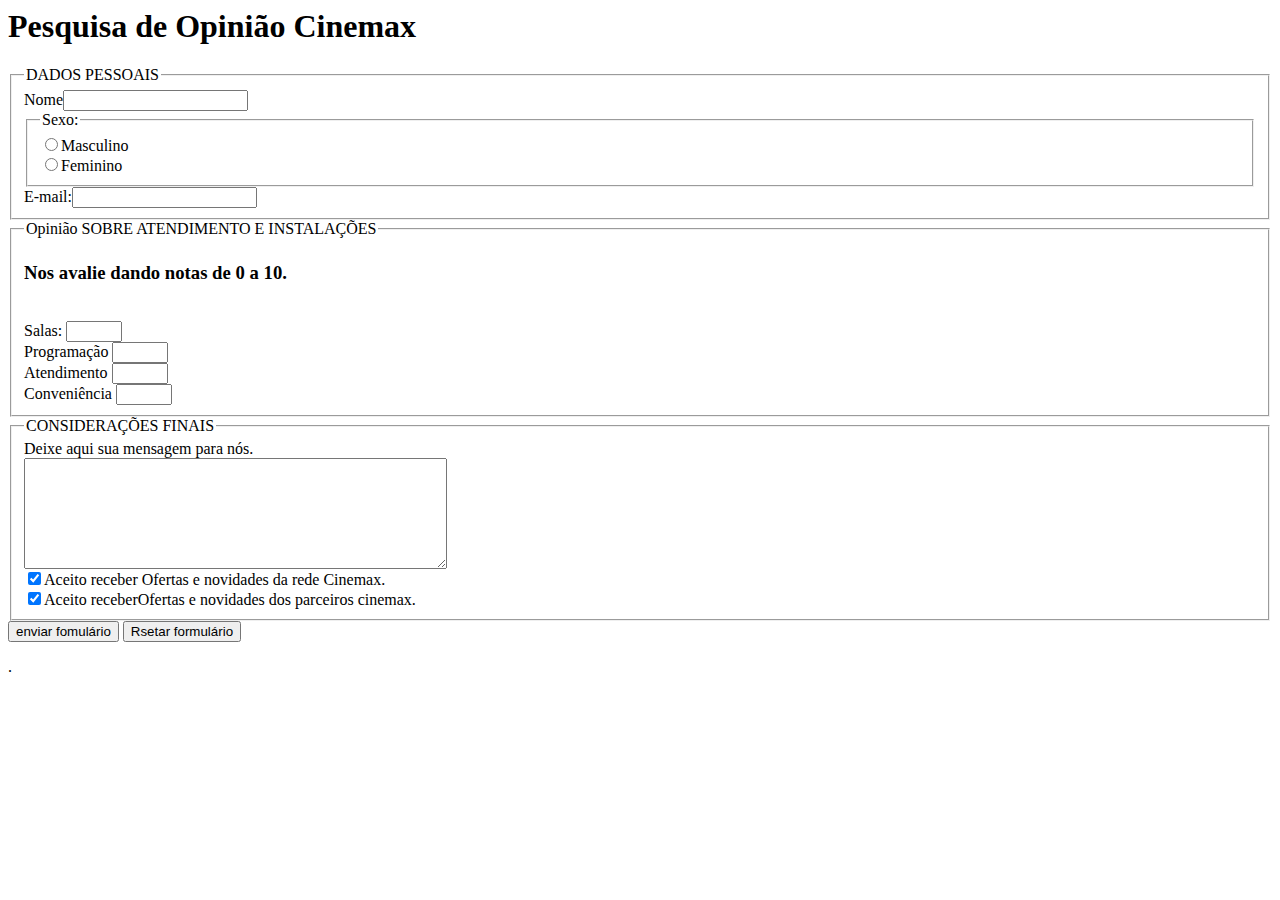
<file: contatos.html>
<DOCTYPE html>
<html lang="pt-br">
	<head>
		<meta charset="utf-8"/>
		<title>Pesquisa de opinião </title>
		<!--[if lt IE9]>
		<script src="http://html5shiv.googlecode.com/svn/trunk/html5.js"></script>
<		![endif]-->
	</head>
	<body>
		<div>
			<header>
				<h1>Pesquisa de Opinião Cinemax</h1>				
			</header>
			<section>
				<form action="enviar.php" method = "post"> <!-- o envio get é usado quando for enviar variavéis e o post quando for envio de dados pra formulários---->
				<fieldset id= "usuario">
					<legend>DADOS PESSOAIS</legend>
				<label for ="nome">Nome<input type="text" name="nome" id="nome" required /></label></br>
				 <fieldset id="sexo" required><legend>Sexo:</legend>
					<input type="radio" name="Sexo" id="cmasc"/><label for="cmasc">Masculino</label><br>
					<input type="radio" name="Sexo" id="cfem"/><label for="cfem">Feminino</label><br>
				</fieldset>
				<label for ="email">E-mail:<input type="email" name="email" id="email" required /></label></br>
<!-- nao é suportado no crome<label for ="telefone">Telefone:<input type="tel" name="telefone" id="telefone" max ="15" required  pattern = "\([0-9]{2}\) [0-9]{4,6}-[0-9]{3,4}$" /></label></br>!!-->
				</fieldset>
				
				<fieldset>
					<legend>Opinião SOBRE ATENDIMENTO E INSTALAÇÕES</legend>
				<h3>Nos avalie dando notas de 0 a 10.</h3><br/>
					<label for ="notasalas">Salas:</label>
				<input type="number" name="notasalas" id="notasalas" min="0" max="10" required /></br>
				<label for ="notaprogra">Programação</label>
				<input type="number" name="notaprogra" id="notaprogra"  min="0" max="10" required /></br>
				<label for ="notaatend">Atendimento</label>
				<input type="number" name="notaatend" id="notaatend"  min="0" max="10" required /></br>
				<label for ="notaconv">Conveniência</label>
				<input type="number" name="notaconv" id="notaconv"  min="0" max="10" required /></br>
				</fieldset>
				
				<fieldset>
					<legend> CONSIDERAÇÕES FINAIS</legend>
				<label for ="mensagem">Deixe aqui sua mensagem para nós.</label></br>
				<textarea name="mensagem" id="mensagem"  cols="50" rows="7" required></textarea><br/>
				<input type="checkbox" id="ckbaceitar"  checked/>Aceito receber Ofertas e novidades da rede Cinemax.<br/>
				<input type="checkbox" id="ckbaceitar" checked/>Aceito receberOfertas e novidades dos parceiros cinemax. <br/>
				</fieldset>
				<input type="submit" value="enviar fomulário"/>
				<input type="reset" value="Rsetar formulário"/>
				</form>
			</section>
		</div>
	</body>
</html>


	






















.
</file>
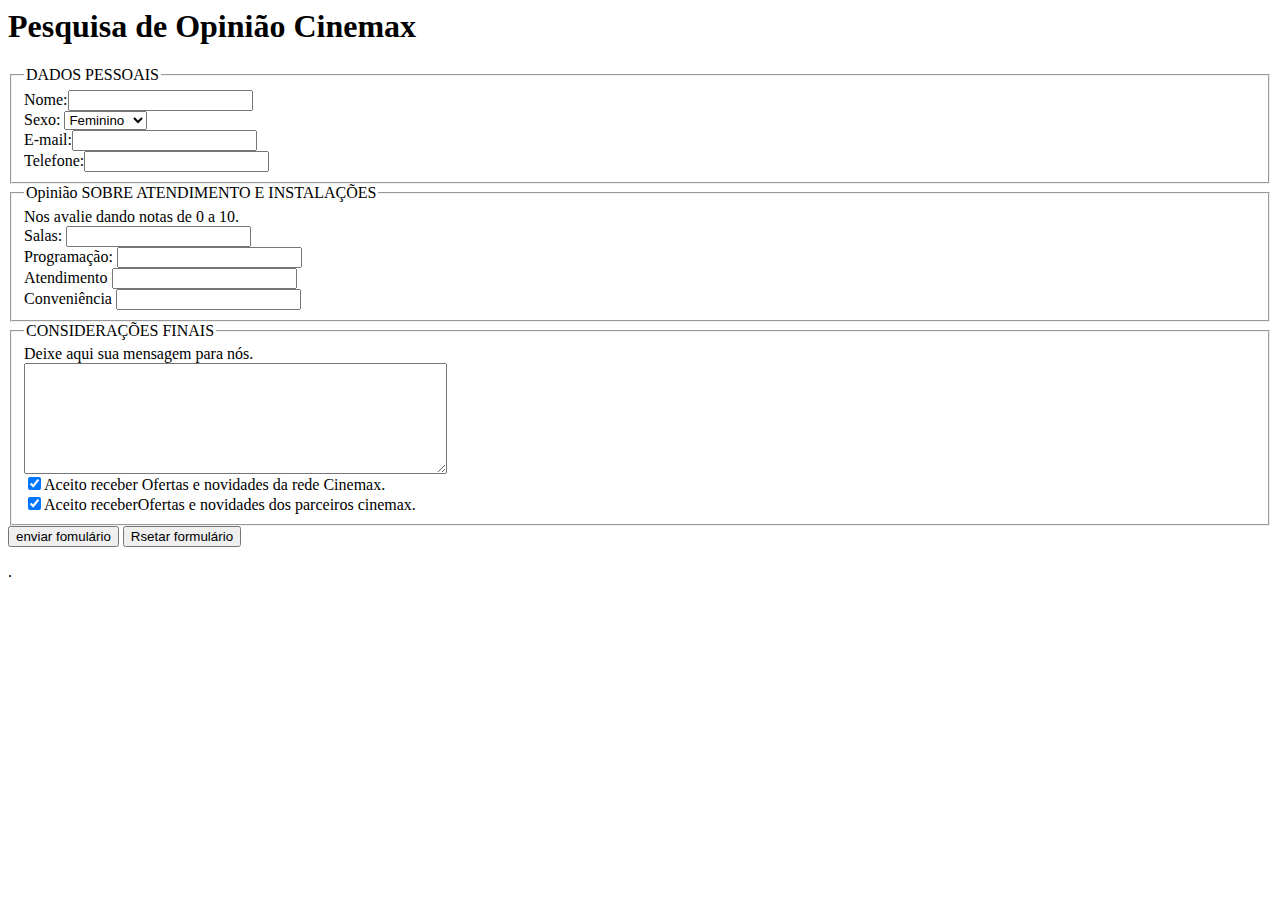
<file: formulario.html>
<DOCTYPE html>
<html lang="pt-br">
	<head>
		<meta charset="utf-8"/>
		<title>Pesquisa de opinião </title>
		<!--[if lt IE9]>
		<script src="http://html5shiv.googlecode.com/svn/trunk/html5.js"></script>
<		![endif]-->
	</head>
	<body>
		<div>
			<header>
				<h1>Pesquisa de Opinião Cinemax</h1>				
			</header>
			<section>
				<form action="#">
				<fieldset>
					<legend>DADOS PESSOAIS</legend>
				Nome:<input type="text" id="txtNome"/></br>
				Sexo:
				<Select>
				<option>Feminino</option>
				<option>Masculino</option>
				</select><br/>
				E-mail:<input type="email" id="txtemail"/></br>
				Telefone:<input type="text" id="txtFone"/></br>
				</fieldset>
				
				<fieldset>
					<legend>Opinião SOBRE ATENDIMENTO E INSTALAÇÕES</legend>
					Nos avalie dando notas de 0 a 10.<br/>
					Salas:
				<input type="number" id="txtNotaSalas"/></br>
				Programação:
				<input type="number" id="txtNotaProg"/></br>
				Atendimento
				<input type="number" id="txtNotaAtend"/></br>
				Conveniência
				<input type="number" id="txtNotaConv"/></br>
				</fieldset>
				
				<fieldset>
					<legend> CONSIDERAÇÕES FINAIS</legend>
					Deixe aqui sua mensagem para nós.</br>
				<textarea rows="7" cols="50"> </textarea><br/>
				<input type="checkbox" id="ckbaceitar"checked/>Aceito receber Ofertas e novidades da rede Cinemax.<br/>
				<input type="checkbox" id="ckbaceitar"checked/>Aceito receberOfertas e novidades dos parceiros cinemax. <br/>
				</fieldset>
				<input type="submit" value="enviar fomulário"/>
				<input type="reset" value="Rsetar formulário"/>
				</form>
			</section>
		</div>
	</body>
</html>


	






















.
</file>
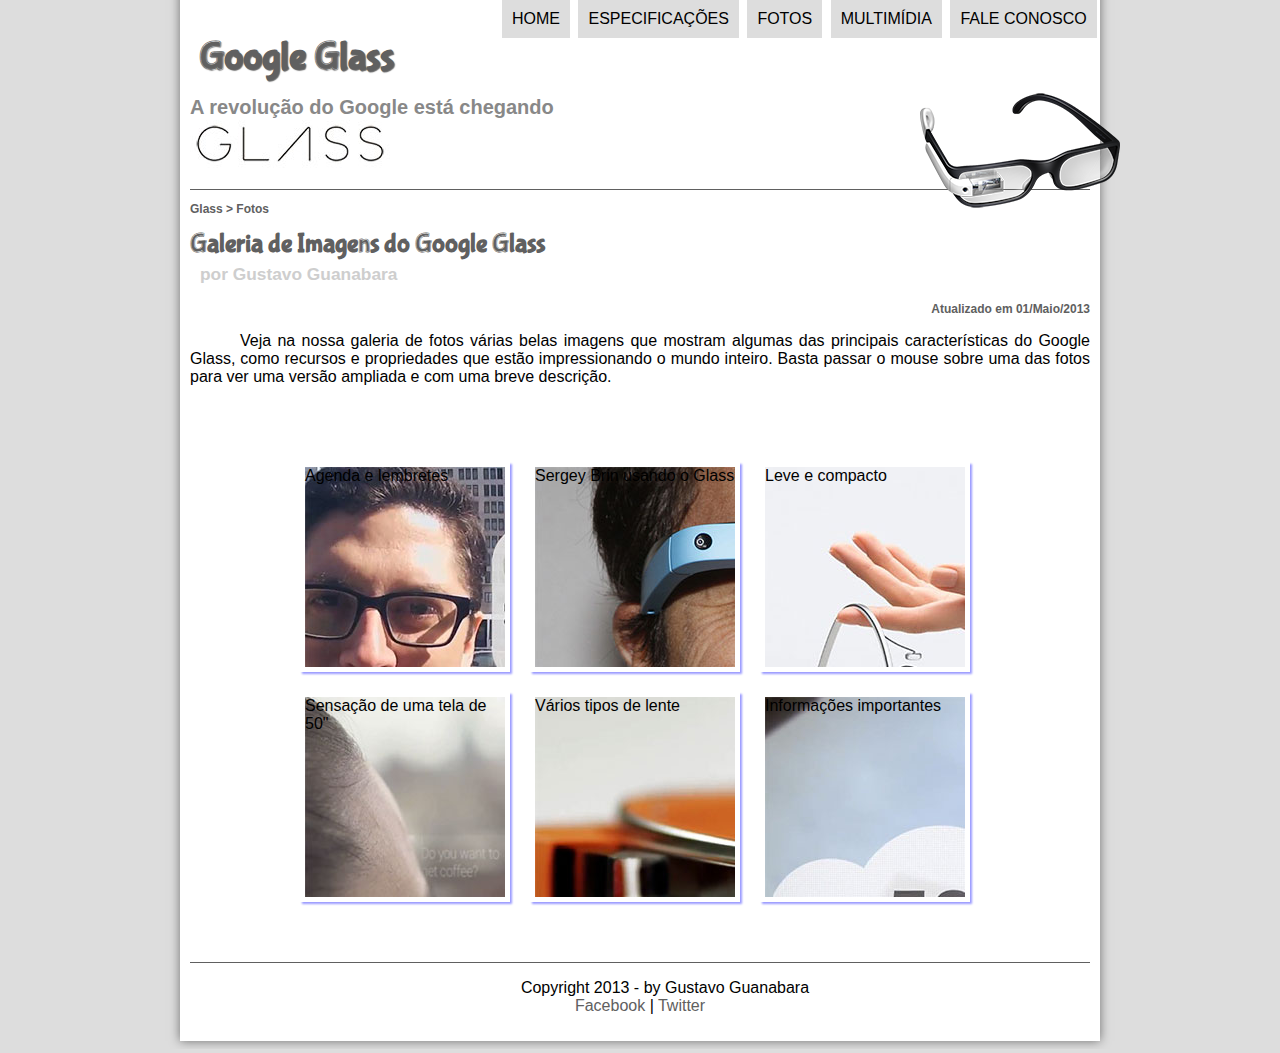
<file: fotos.html>
<!DOCTYPE html>
<html lang="pt-br">
<head>
    <meta charset="UTF-8">
    <title>Tudo sobre Google Glass</title>
    <link rel="stylesheet"href="_css/estilo.css"/>
    <link rel="stylesheet" type="text/css" href="_css/fotos.css"/>
</head>
<script language="JavaScript" src="_javascript/funcoes.js"></script>
<body>
<div id="interface">
    <header id="cabecalho">
        <hgroup>
            <h1>Google Glass</h1>
            <h2>A revolução do Google está chegando</h2>
        </hgroup>

        <img id="icone" src="_imagens/glass-oculos-preto-peq.png">

        <nav id="menu">
            <h1>Menu Principal</h1>
            <ul>
                <li onmousemove="mudaFoto('_imagens/home.png')" onmouseout="mudaFoto('_imagens/fotos.png')"><a href="index.html">Home</a></li>
                <li onmousemove="mudaFoto('_imagens/especificacoes.png')" onmouseout="mudaFoto('_imagens/fotos.png')"><a href="specs.html">Especificações</a></li>
                <li onmousemove="mudaFoto('_imagens/fotos.png')" onmouseout="mudaFoto('_imagens/fotos.png')"><a href="fotos.html">Fotos</a></li>
                <li onmousemove="mudaFoto('_imagens/multimidia.png')" onmouseout="mudaFoto('_imagens/fotos.png')"><a href="multimidia.html">Multimídia</a></li>
                <li onmousemove="mudaFoto('_imagens/contato.png')" onmouseout="mudaFoto('_imagens/fotos.png')"><a href="fale-conosco.html">Fale conosco</a></li>
            </ul>
        </nav>
    </header>

    <section id="corpo-full">
        <article id="noticia-principal">
            <header id="cabecalho-artigo">
                <hgroup>
                    <h3>Glass > Fotos</h3>
                    <h1>Galeria de Imagens do Google Glass</h1>
                    <h2>por Gustavo Guanabara</h2>
                    <h3 class="direita">Atualizado em 01/Maio/2013</h3>
                </hgroup>
            </header>

<p>Veja na nossa galeria de fotos várias belas imagens que mostram algumas das principais características do Google Glass, como recursos e propriedades que estão impressionando o mundo inteiro. Basta passar o mouse sobre uma das fotos para ver uma versão ampliada e com uma breve descrição.</p>

    <ul id="album-fotos">
        <li id="foto01"><span>Agenda e lembretes</span></li>
        <li id="foto02"><span>Sergey Brin usando o Glass</span></li>
        <li id="foto03"><span>Leve e compacto</span></li>
        <li id="foto04"><span>Sensação de uma tela de 50"</span></li>
        <li id="foto05"><span>Vários tipos de lente</span></li>
        <li id="foto06"><span>Informações importantes</span></li>
    </ul>
        </article>
    </section>
    <footer id="rodape">
        <p>Copyright 2013 - by Gustavo Guanabara <br/>
            <a href="http://facebook.com/cursosemvideo" target="_blank">Facebook</a> | <a href="https://twitter.com/cursoemvideo" target="_blank">Twitter</a></p>
    </footer>
</div>
</body
</html>
</file>
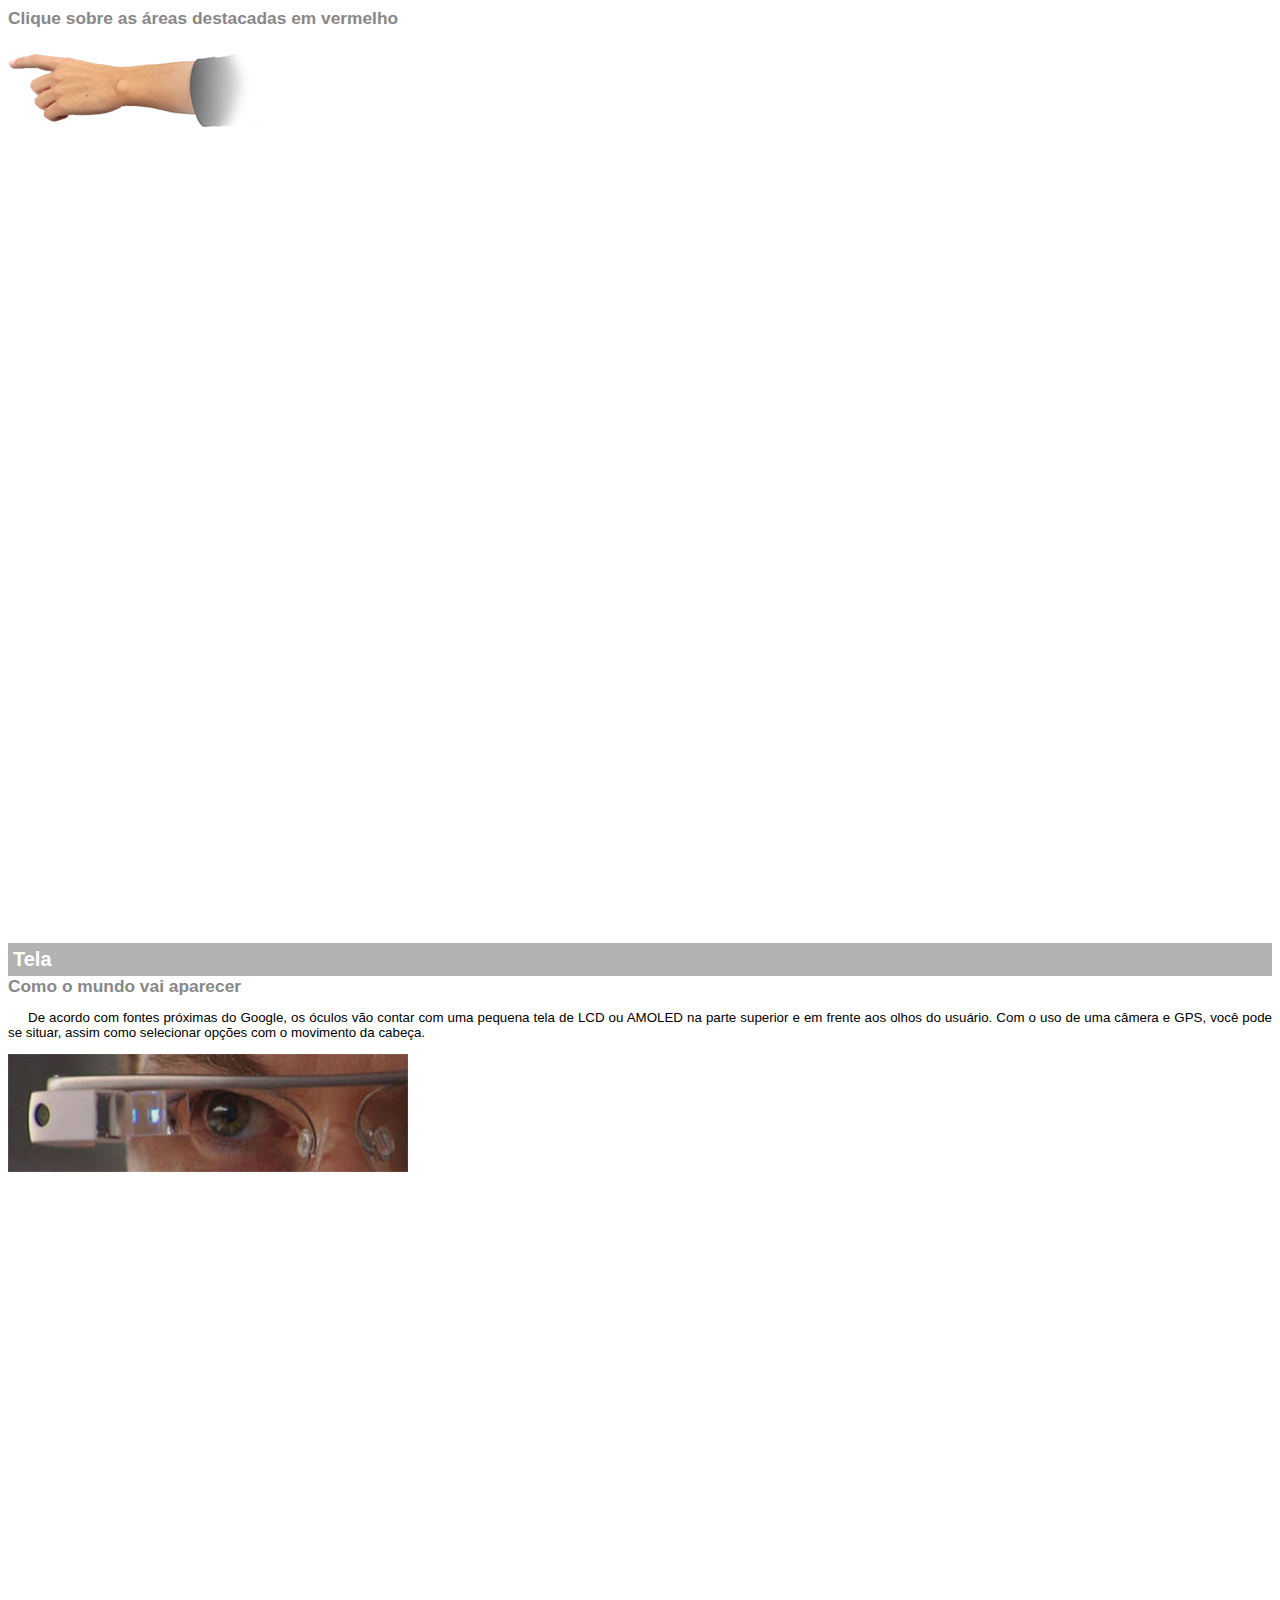
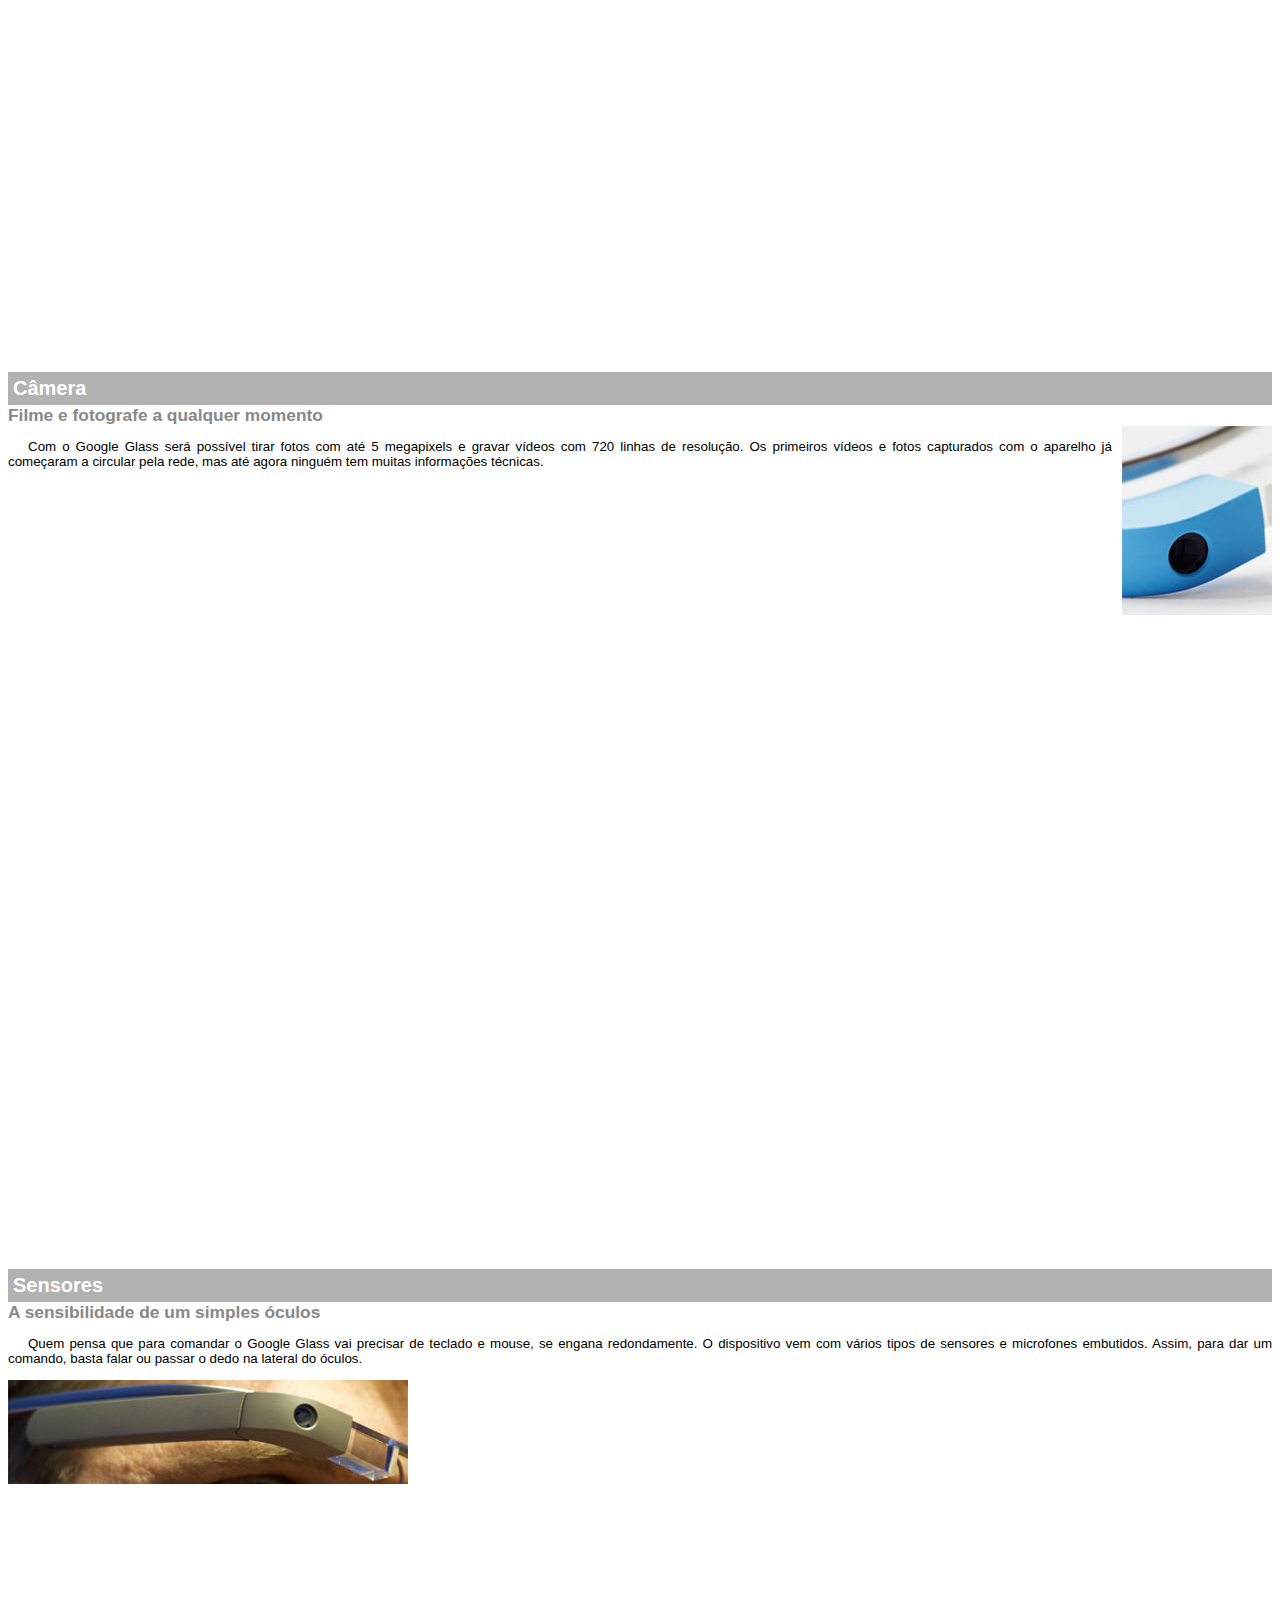
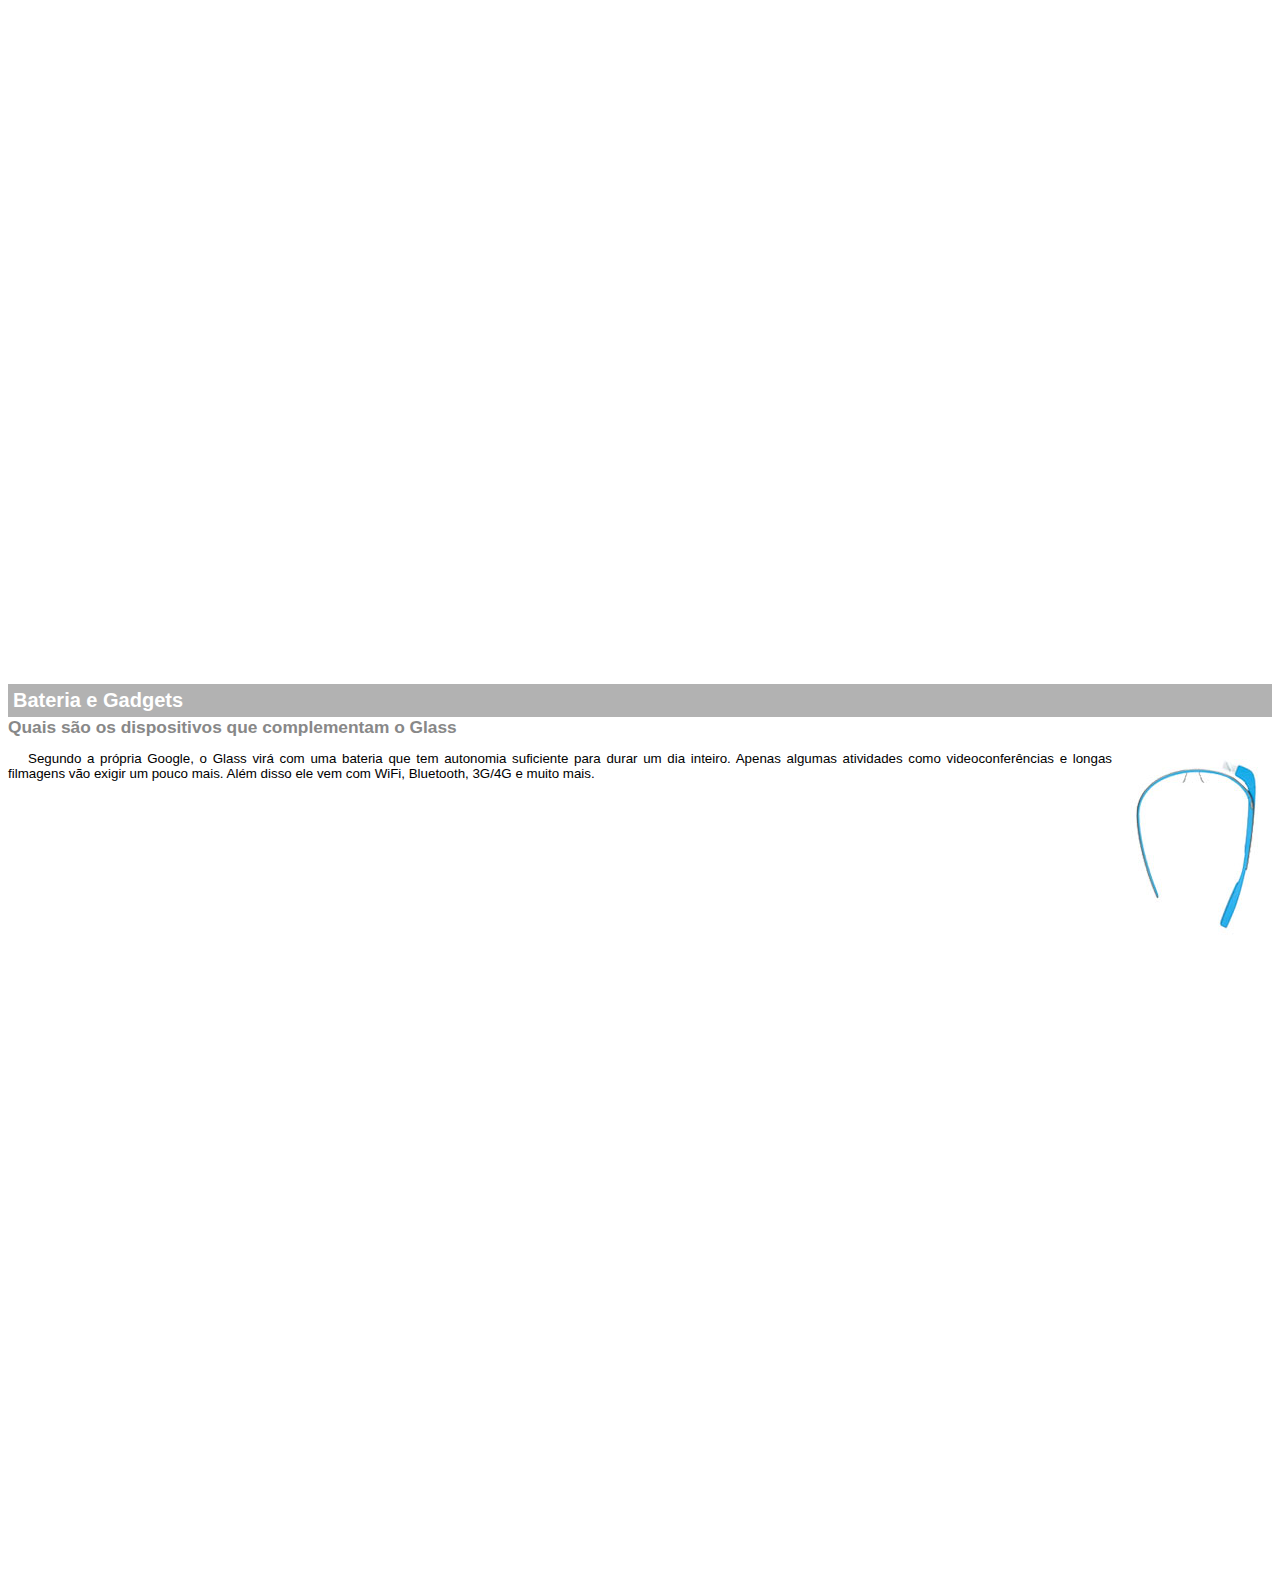
<file: google-glass.html>
<!DOCTUPE html>

<html>
<head> 
	<meta charset="UTF-8"/>
	<title>Informações Sobre Google Glass</title>
	<style>
	body{
		font-family: Arial;
		font-size: 10pt;
	}
	::-webkit-scrollbar { /*assim olcuta uma barra de rolagem */ 
	height:0px;
	width:0px;
	background: none;
	border: 1px solid #bgh;
	}
	p{
		text-align: justify;
		text-indent: 20px;
	}
	article h1{
		font-size: 15pt;
		color:#ffffff;
		background-color: rgba(0,0,0,.3);
		padding: 5px;
		margin: 0px;
	}
	article h2 {
		font-size: 13pt;
		color: #888888;
		margin: 0px;
	}
	article{
		margin-bottom: 800px;
	}
	img.img-dir{
		display:block;
		float:right;
		margin-left:10px;
	}	
	</style>
</head>
<body>
<article id="topo">	
	<header>
		<h2>Clique sobre as áreas destacadas em vermelho</h2>
	</header>
	<img src="_imagens/mao.png" alt="Mão apontando para a esquerda" />
</article>

<article id="tela">
	<header>
		<h1>Tela</h1>
		<h2>Como o mundo vai aparecer</h2>
	</header>
	<p>De acordo com fontes próximas do Google, os óculos vão contar com uma pequena tela de LCD ou AMOLED na parte superior e em frente aos olhos do usuário. Com o uso de uma câmera e GPS, você pode se situar, assim como selecionar opções com o movimento da cabeça.</p>
	<img src="_imagens/det-tela.jpg" alt="Tela do Google Glass"/>	
</article>

<article id="camera">
	<header>
		<h1>Câmera</h1>
		<h2>Filme e fotografe a qualquer momento</h2>
	</header>
	<img src="_imagens/det-camera.jpg" class="img-dir" alt="Câmera do Google Glass" />
	<p>Com o Google Glass será possível tirar fotos com até 5 megapixels e gravar vídeos com 720 linhas de resolução. Os primeiros vídeos e fotos capturados com o aparelho já começaram a circular pela rede, mas até agora ninguém tem muitas informações técnicas.<p>
</article>

<article id="sensores">
	<header>
		<h1>Sensores</h1>
		<h2>A sensibilidade de um simples óculos</h2>
	</header>
	<p>Quem pensa que para comandar o Google Glass vai precisar de teclado e mouse, se engana redondamente. O dispositivo vem com vários tipos de sensores e   microfones embutidos. Assim, para dar um comando, basta falar ou passar o dedo na lateral do óculos.</p>
        <img src="_imagens/det-touch.jpg" alt="sensores do Google Glass" />
</article>

<article id="gadgets">
	<header>
		<h1>Bateria e Gadgets</h1>
		<h2>Quais são os dispositivos que complementam o Glass</h2>
	<header>
        <img src="_imagens/det-bateria.jpg"class="img-dir" alt="Baterias e Gadgets do Google Glass" />
	<p>Segundo a própria Google, o Glass virá com uma bateria que tem autonomia suficiente para durar um dia inteiro. Apenas algumas atividades como videoconferências e longas filmagens vão exigir um pouco mais. Além disso ele vem com WiFi, Bluetooth, 3G/4G e muito mais.</p>
</article>
</body>
</html>
</file>
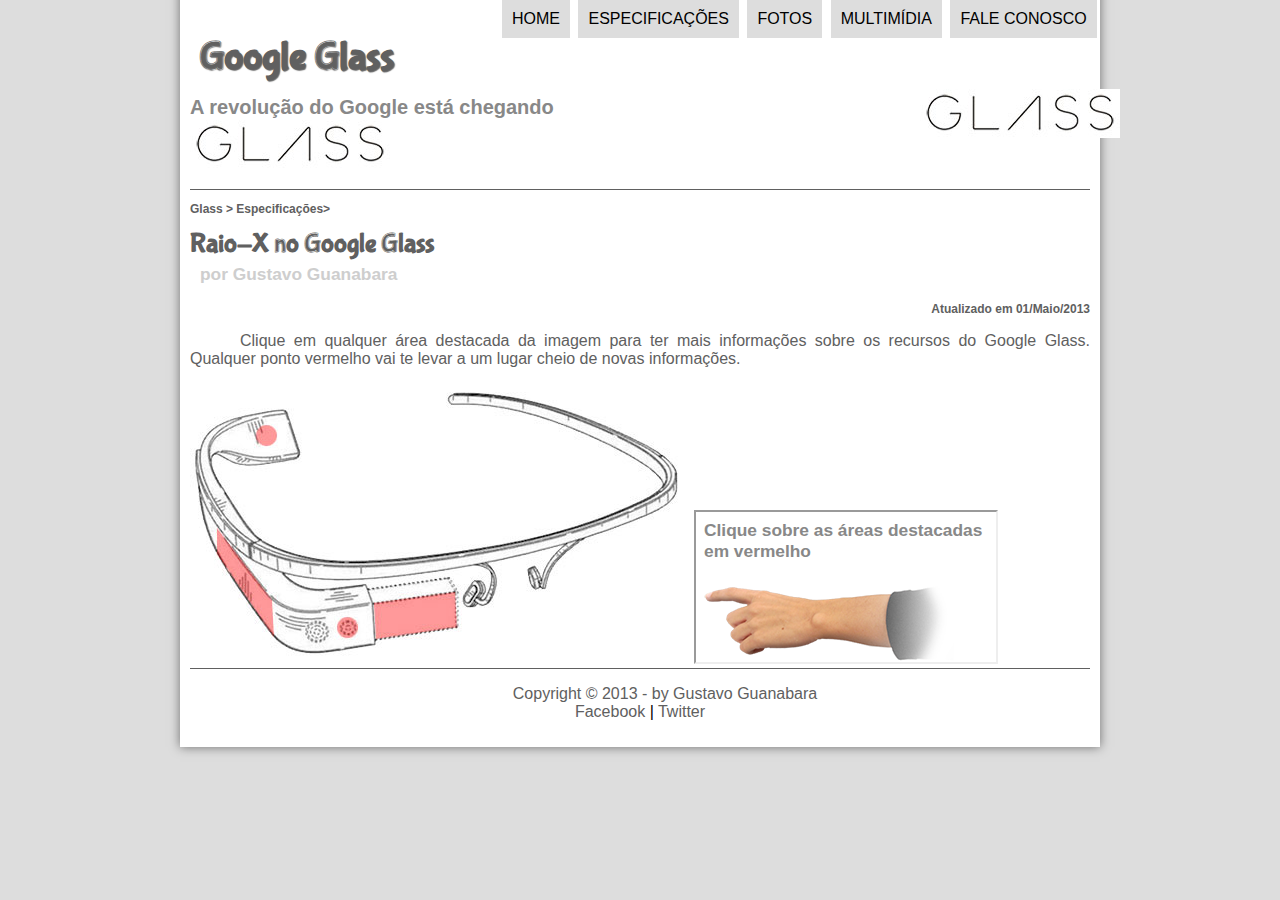
<file: specs.html>
<!DOCTYPE html>
	<html lang="pt-br">
	<head>
		<meta charset="UTF-8"/>
		<title>Tudo sobre Google Glas</title>
		<link rel="stylesheet" href="_css/estilo.css"/>
		<link rel="stylesheet" href="_css/specs.css"/>
		
		<script language="JavaScript" src="_javascript/funcoes.js"></script>
	</head>
	<body>
		<div id="interface">
		<header id="cabecalho">
		<hgroup>
		<h1>Google Glass</h1>
		<h2>A revolução do Google está chegando</h2>
	</hgroup>
	<img id ="icone" src="_imagens/glass-logo-peq.jpg"/>
		<nav id="menu">
		<ul type="disc">

			<li onmouseover="mudaFoto('_imagens/home.png')" onmouseout="mudaFoto('_imagens/especificacoes.png')"><a href="index.html">Home<a/></li>
			<li onmouseover="mudaFoto('_imagens/especificacoes.png')" onmouseout="mudaFoto('_imagens/especificacoes.png')"><a href="specs.html">Especificações<a/></li>
			<li onmouseover="mudaFoto('_imagens/fotos.png')" onmouseout="mudaFoto('_imagens/especificacoes.png')"><a href="fotos.html">Fotos<a/></li>
			<li onmouseover="mudaFoto('_imagens/multimidia.png')" onmouseout="mudaFoto('_imagens/especificacoes.png')"><a href="multimidia.html">Multimídia<a/></li>
			<li onmouseover="mudaFoto('_imagens/contato.png')" onmouseout="mudaFoto('_imagens/especificacoes.png')"><a href="Fale-conosco.html">Fale conosco<a/></li>
		</ul>
		</nav>
		</header>
		<section id="corpo-full"> <!-- uma section pode ter vários <ARTICLE> article sempre dentro de section--->
			<article id="noticia-principal"><!-- section sóo vai dentro de artcle e se for criado pra leitores de rss feed..-->
			<header id="cabecalho-artigo">
			<hgroup>
		<h3>Glass > Especificações></h3>
		<h1>Raio-X no Google Glass</h1>
		<h2>por Gustavo Guanabara</h2>
		<h3 class="direita">Atualizado em 01/Maio/2013</h3>
		</hgroup>
		</header>

		<p>Clique em qualquer área destacada da imagem para ter mais informações sobre os recursos do Google Glass. Qualquer ponto vermelho vai te levar a um lugar cheio de novas informações.</p>
		<section id ="conteudo">
		<img src = "_imagens/glass-esquema-marcado.jpg" usemap="#meumap"/>
		<map name="meumap">
		<area shape="rect"coords="179,202,270,260," href="google-glass.html#tela" target="janela"/>
		<area shape="circle"coords="158,243,12" href="google-glass.html#camera" target="janela"/>
		<area shape="circle"coords="73,52,12" href="google-glass.html#gadgets" target="janela"/>
		<area shape="poly"coords="28,143,83,216,84,249,27,169" href="google-glass.html#sensores" target="janela"/>
		</map>
		<iframe src="google-glass.html"name="janela"id="iframe-spec"></iframe>
		</section>
		</article>
		</section>
		<footer id="rodape">

		<p>Copyright &copy; 2013 - by Gustavo Guanabara<br/>
		<a href="http://facebook.com/cursoemvideo"target="blank">Facebook</a> | 
		<a href="http://twitter.com/cursoemvideo"target="blank">Twitter</a></p>
		</footer>
		</div>
	</body>
	</html>
</file>
<file: _css/estilo.css>
﻿ 	@charset "UTF-8";
	@import url(https://fonts.googleapis.com/css?family=Titillium+Web:400i" rel="stylesheet); 
	@font-face  {
	font-family: 'FonteLogo'; 
	src: url("../_fonts/bubblegum-sans-regular.otf");/*salvar em header cabeçalho*/
}
	body {
	font-family: Arial, sans-serif;
    background-color: #dddddd;
    color: rgba(0,0,0,1);
 }

	div#interface{
	width:900px;
	background-color:#ffffff;
	margin:-20px auto 0px auto; /*ficara centralizado*/
	box-shadow: 0px 0px 10px rgba(0,0,0,.5);
	padding:10px; /*centalizar internamente*/
	position:relative;
	/*colocar position:relative;*/

 }

	/*    espaço inicio de parágrafo*/
    p	{
	text-align:justify; 
	text-indent:50px;
    }

	a{
	color:#606060;
	text-decoration: none; /*para todos os links ficarem com uma cor caracteristicas*/
}

	a:hover{
	text-decoration: underline;/*ao passar o mouse é mostrado cor*/
}
	/*    formatação de imgs com legendas*/
	header#cabecalho img#icone{ /*retirei da frente de img header#cabecalho*/
		position:absolute; /*ou relative*/
		left: 740px;
		top: 101px;
}

	header#cabecalho {
		border-bottom: 1px #606060 solid; /*dashed, dotted*/
		height: 164px;
		background: url("../_imagens/glass-logo-peq.jpg") no-repeat 0px 95px;/*posicionar a logo delocamento lateral 0 e vertical*/
 }

	header#cabecalho h1 {
		font-family:'FonteLogo', sans-serif;/*substituir Arial*/
		font-size: 30pt; /*pontos*/
		color: #606060;
		text-shadow: 1px 1px 1px rgba(0,0,0,.6);
		padding: 9px; /*0px*/
		margin-bottom: 7px;/*0px*/
		/*se deixar o menu fica desconfigurado padding: 0px;
		margin-bottom: 0px;  */
  
}

	header#cabecalho h2 {
		font-family:'Titillium web', sans-serif;/*substituir Arial, */
		font-size: 15pt;
		color: #888888;
		padding: 0px;/*0px*/
		margin-top: 1px;/*1px*/
}


	figure.foto-legenda{
      position:relative; /* para a legenda ficar no meio da img*/
      border:8px solid white;
      box-shadow: 1px 1px 4px black;
      display:inline-block;
      }
	figure.foto-legenda img{
      width:100%;
      height:100%;
      }

	figure.foto-legenda figcaption {
      opacity:0;
      position: absolute;  /* um topico fixo dentro da imagem.*/
      top:0px;
      background-color: rgba(0,0,0,.4);
      color: white;
      width: 100%;
      height: 100%;
      padding: 10px;
      box-sizing: border-box;
      transition: opacity 1s; /*   legenda desaparece em 1 seg*/
      } 

	figure.foto-legenda figcaption:hover   {
       opacity: 1;
      }
      /*   legenda desaparece*/

	nav#menu {
         display:block;/*menur a ser exibido como um bloco flutuar na tela*/
          }
	nav#menu ul{
      list-style: none;
      text-transform: uppercase;
      position:relative; /*ou relativo*/
      top: -137px;/*posições do menu* -6*/
      left: 270px;
      }

nav#menu li{
      display:inline-block; /*bloco/menu exibido na mesma linha*/
      background-color: #dddddd;
      padding: 10px;/*criou um espaço nos menus dentro do objeto*/
      margin: 2px; 
	/*transition: background-color 3s; /*ao passar ao mouse por quanto tempo vai durar que ele mude de cor
	-webkit-transition: background-color 3s; para navegador safari*/

      }

 nav#menu li:hover {
 display: inline-block;
 background-color:#999; /*background-color: #6A6A6A;*/
 padding: 10px;
 margin: 2px;
}

nav#menu h1{
        display:none;
         /*desaparecer título menu principal*/
      }

nav#menu a {
 color:#000000;
 text-decoration:none; /*tirar sublinhado*/

}

nav#menu a:hover{
 color:#ffffff; 
 /*text-decoration:underline;deixar sublinhado sublinhado*/
 transition: color 2s;
}

section#corpo{
  display:block;
  width:500px; /*520px*/
  float:left;
  border-right:1px solid #606060; /*borda divisória*/
padding-right:15px;
}

article#noticia-principal h2{
font-size:13pt;
color:#606060;
background-color:#ddd;
padding:5px 0px 5px 10px;
margin:10px 0px 10px 0px;
}


header#cabecalho-artigo h1{
font-family:'FonteLogo', sans-serif; 
font-size:20pt; 
color:#606060; 
margin-bottom: 0px; 
margin-top: 0px;}
.direita{
text-align: right;
}/*data*/

header#cabecalho-artigo h2{font-size:13pt; color:#cecece; background-color: #ffffff; margin:0px;}
header#cabecalho-artigo h3{font-size:12px; color:#606060;}
	table#tabelaspec{
	  border:1px solid #606060;
	  border-spacing:0px;/*remover espaçamento de tabela*/
	  margin-left:auto;/*centralizar a tebela*/
	  margin-right:auto;
}

	table#tabelaspec td {
	border:1px solid #606060;
	padding:10px; /*espaçamento interno da celula*/
	text-align: center;
	vertical-align:middle;
	/*vertical-align:top ou bottom e middle*/
}

	table#tabelaspec td.colun esq {
	color:#ffffff;
	background-color:#606060;
	vertical-align:top;/*alinhou a primeira linha*/
	font-weight: bold;/*negrito*/
}

	table#tabelaspec td.colun  dir{
	background-color:#cecece;
}

	table#tabelaspec caption{
	color:#888888;
	font-size:13pt;
	font-weight: bolder;/*negrito*/
}

	table#tabelaspec caption span {
	display:block; /*soltar do texto*/
	float:right;/*flutuar*/
	color:#000000;
	font-size:8pt;
	margin-top: 10px;
}

aside#lateral{
  display:block;
  width:350px;
  float:right;
  background-color: #dddddd;
  padding: 10px;
  margin-top: 10px;
  box-shadow: 2px 2px 2px rgba(0,0,0,.5);
}

aside#lateral h1{font-family: 'FonteLogo', sans-serif; font-size: 20pt; color:#606060; margin-top: 0px;}
aside#lateral h2{background-color: #606060; font-size: 13pt; color: #ffffff; padding: 5px;}

footer#rodape{
  clear:both;
  border-top:1px solid #606060;
}
footer#rodape p{
  text-align:center;/*rodape centralizado*/
}﻿
</file>
<file: _css/fotos.css>
@charset "UTF-8";

ul#album-fotos {
    width: 700px;
    margin: 0 auto;
    padding: 50px;
    overflow: hidden;
    list-style: none;
}
ul#album-fotos li {
    float: left;
    width: 200px;
    height: 200px;
    margin: 10px;
    border: 5px solid #ffffff;
    background-color: #ffffff;
    box-shadow: 2px 2px 2px rgba(0,0,255,.4);
}

ul#album-fotos li#foto01 {
     background: url('../_imagens/galeria-01.jpg');
}
ul#album-fotos li#foto02 {
    background: url('../_imagens/galeria-02.jpg');
}
ul#album-fotos li#foto03 {
    background: url('../_imagens/galeria-03.jpg');
}
ul#album-fotos li#foto04 {
    background: url('../_imagens/galeria-04.jpg');
}
ul#album-fotos li#foto05 {
    background: url('../_imagens/galeria-05.jpg');
}
ul#album-fotos li#foto06 {
    background: url('../_imagens/galeria-06.jpg');
}
</file>
<file: _css/specs.css>
@charset"UTF-8";

 section#conteudo {
	width: 1000px;
	margin: auto;
	
}
iframe#frame-spec {
	width:350px;
	height:280px;
	border:none;
	overflow: hidden;
}
</file>
